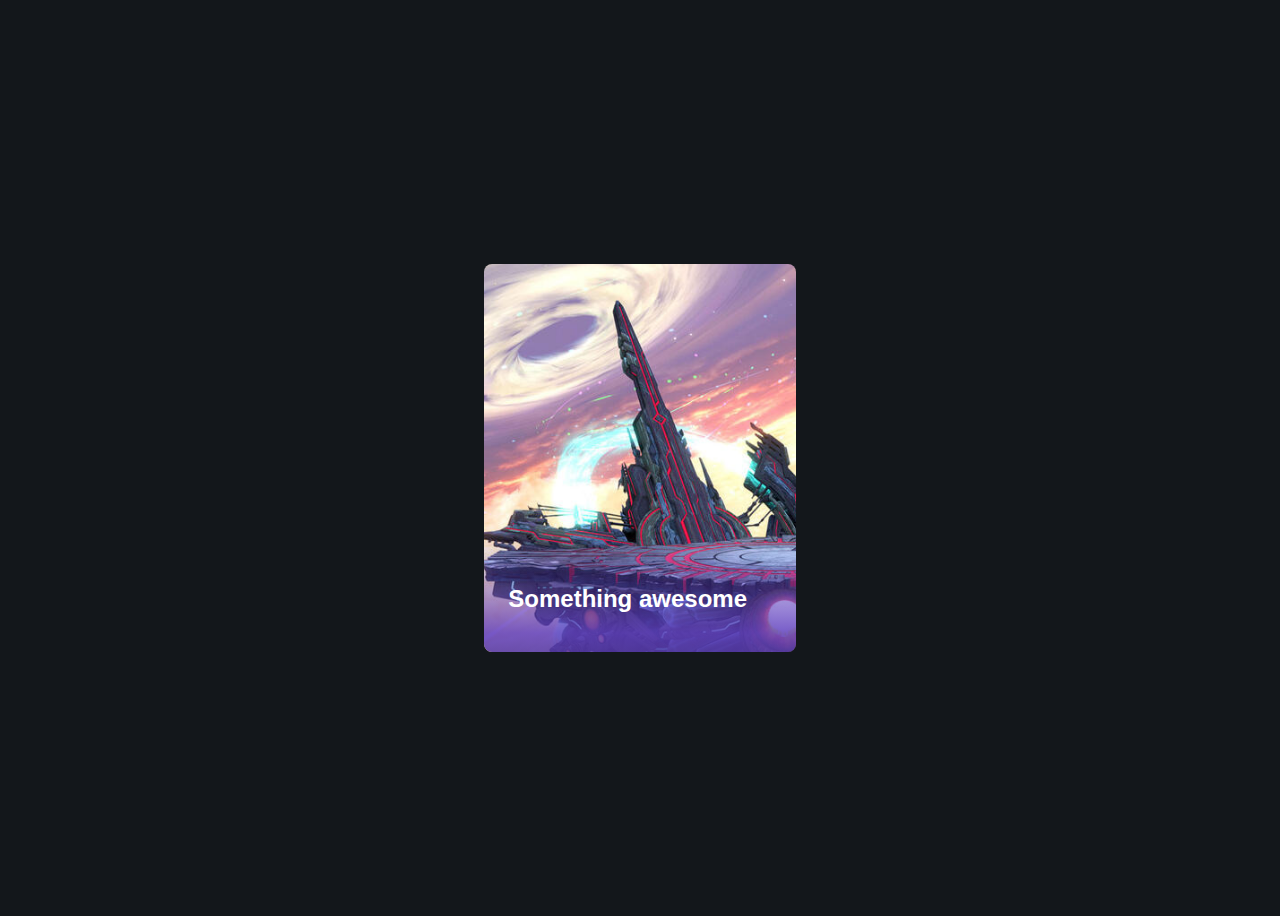
<file: card/index.html>
<!DOCTYPE html>
<html lang="en">

<head>
    <meta charset="UTF-8">
    <meta http-equiv="X-UA-Compatible" content="IE=edge">
    <meta name="viewport" content="width=device-width, initial-scale=1.0">
    <title>Card Example</title>
    <link rel="stylesheet" href="style.css">
    <link rel="stylesheet" href="animation.css">
    <script type="text/javascript">
    (function() {
        var isIE = /*cc_on!@*/false || !!document.documentMode;
        var isEdge = !isIE && !window.StyleMedia;
        if (isIE && !isEdge) 
            document.write('<link rel="stylesheet" href="ie-mod.css"/>');
    })();
    </script>
</head>

<body>
    <div class="card">
        <div class="card-content">
            <h2 class="card-title">Something awesome</h2>
            <p class="card-body">
                Lorem ipsum dolor sit amet consectetur adipisicing elit. Aliquam, similique numquam maxime, tempore cum
                corrupti perferendis fugit repudiandae, cupiditate eveniet dolorem placeat tenetur omnis! Perferendis
                iure nobis magnam tenetur vel?
            </p>
            <a href="#" class="button">Learn More</a>
        </div>
    </div>
</body>

</html>
</file>
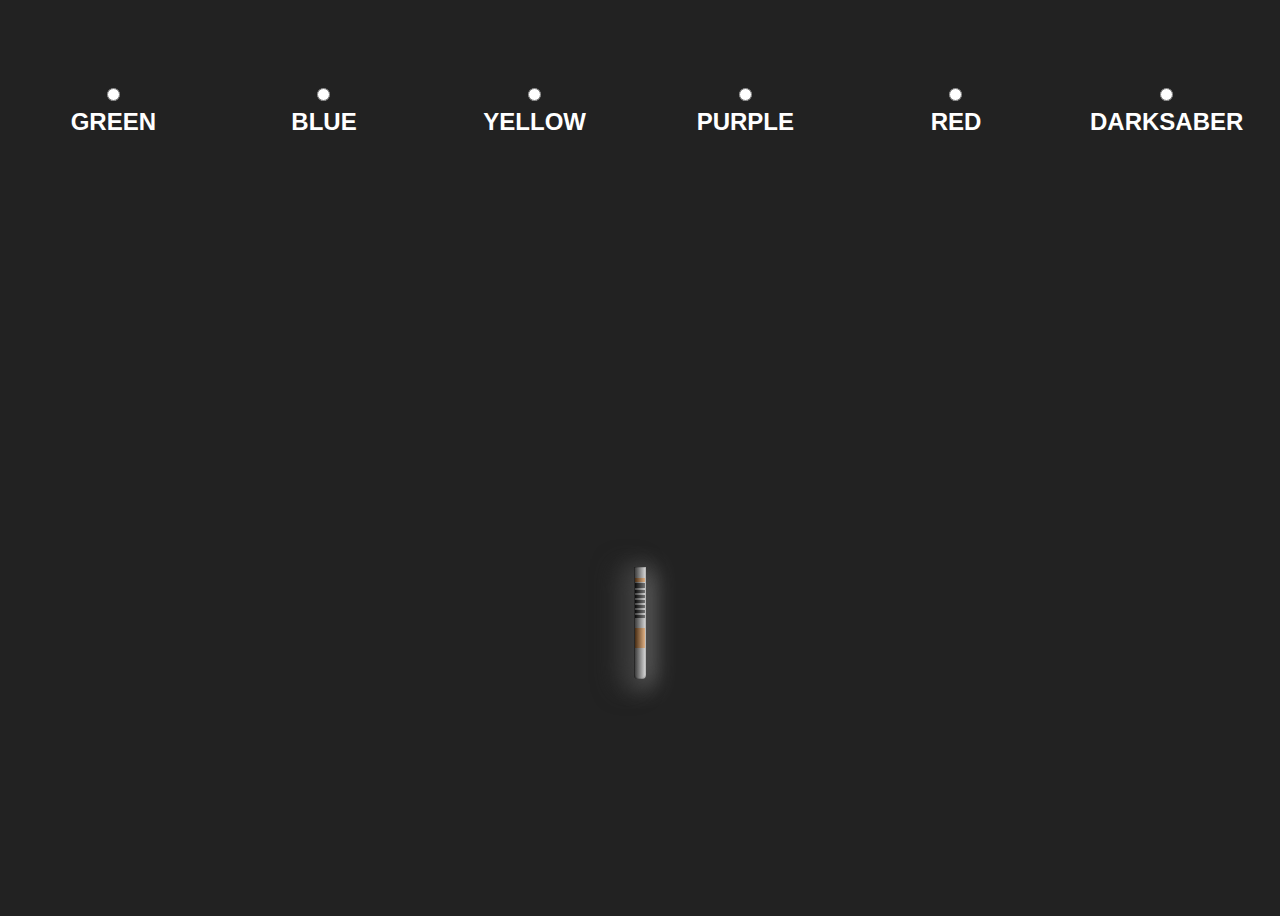
<file: lightsaber/index.html>
<!DOCTYPE html>
<html lang="en">
<head>
    <meta charset="UTF-8">
    <meta http-equiv="X-UA-Compatible" content="IE=edge">
    <meta name="viewport" content="width=device-width, initial-scale=1.0">
    <title>CSS Only Lightsaber</title>
    <link rel="stylesheet" href="style.css">
    <link rel="stylesheet" href="animation.css">
</head>
<body>
    <label for="green">Green</label>
    <input type="radio" name="color" id="green">
    <label for="blue">Blue</label>
    <input type="radio" name="color" id="blue">
    <label for="yellow">Yellow</label>
    <input type="radio" name="color" id="yellow">
    <label for="purple">Purple</label>
    <input type="radio" name="color" id="purple">
    <label for="red">Red</label>
    <input type="radio" name="color" id="red">
    <label for="dark">Darksaber</label>
    <input type="radio" name="color" id="dark">

    <div class="lightsaber">
        <input type="checkbox" id="on-off">
        <div class="blade"></div>
        <label class="hilt" for="on-off"></label>
    </div>
</body>
</html>
</file>
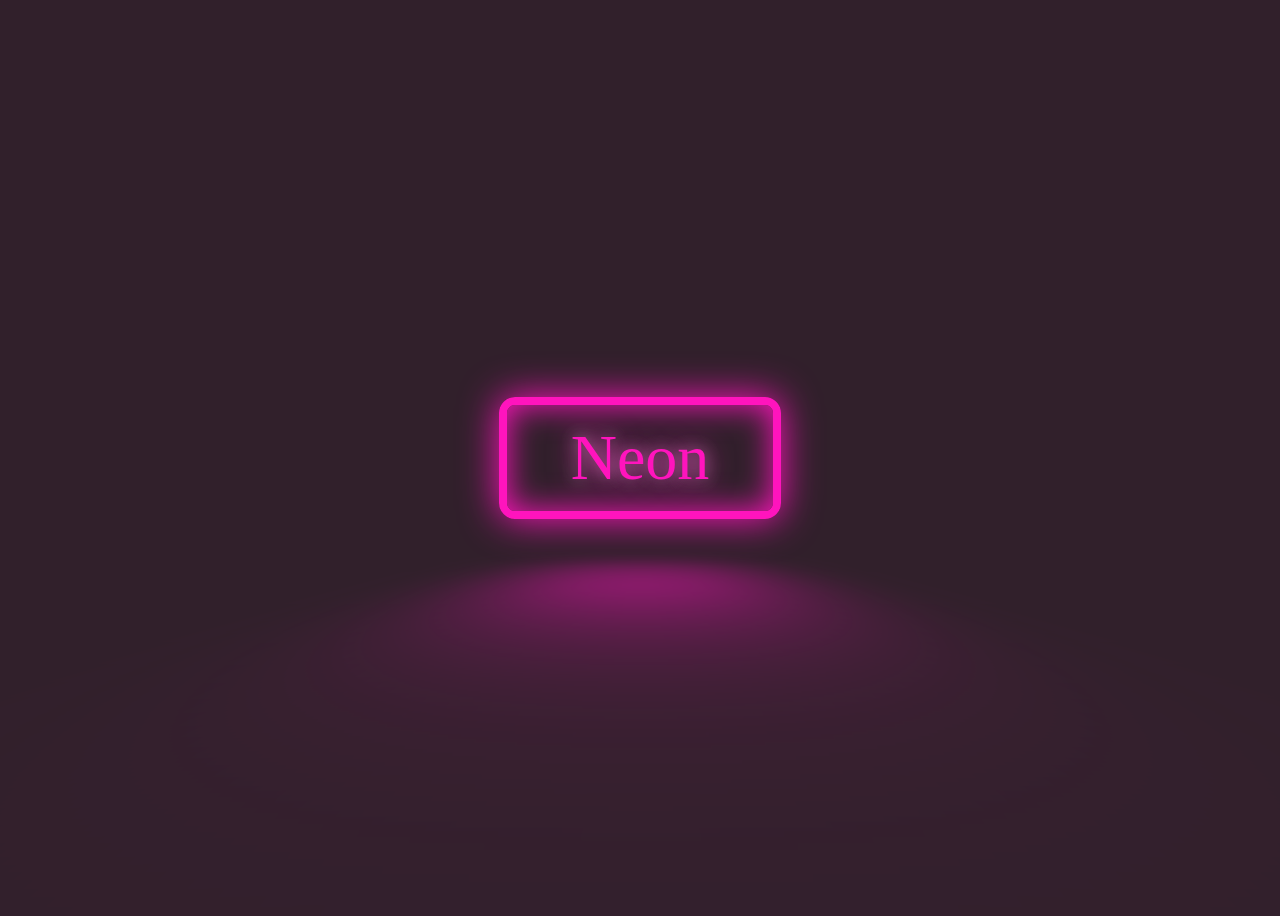
<file: neon/index.html>
<!DOCTYPE html>
<html lang="en">
<head>
    <meta charset="UTF-8">
    <meta http-equiv="X-UA-Compatible" content="IE=edge">
    <meta name="viewport" content="width=device-width, initial-scale=1.0">
    <title>Neon effect</title>
    <link rel="stylesheet" href="style.css">
    <link rel="stylesheet" href="animation.css">
    <script>
        (function() {
            var isIE = /*@cc_on!@*/false || !!document.documentMode;
            var isEdge = !isIE && !!window.StyleMedia;
            if (isIE && !isEdge)
                document.write('<link rel="stylesheet" href="ie-mod.css">');
        })();
    </script>
</head>
<body>
    <a href="#" class="neon-btn">Neon</a>
</body>
</html>
</file>
<file: card/style.css>
:root {
    --clr-neutral-900: hsl(207, 19%, 9%);
    --clr-neutral-100: hsl(0, 0%, 100%);
    --clr-accent-400: hsl(142, 90%, 61%);
}

*,
*::before,
*::after {
    box-sizing: border-box;
}

body {
    display: grid;
    min-height: 100vh;
    place-items: center;
    line-height: 1.6;
    background: var(--clr-neutral-900);
    font-family: sans-serif;
}

.card {
    color: var(--clr-neutral-100);
    background-image: url("../img/card-bg.jpg");
    background-size: cover;
    padding: 10rem, 0, 0;
    max-width: 35ch;
    border-radius: 0.5rem;
    overflow: hidden;
}
.card:hover,
.card:focus-within {
    transform: scale(1.05);
    box-shadow: hsl(0 0% 100% / 0.5) 0px 8px 24px;
}

.card-content {
    --padding: 1.5rem;
    padding: var(--padding);
    background: linear-gradient(
        hsl(0 0% 0% / 0),
        hsl(255 50% 50% / 0.85) 25%,
        hsl(0 0% 0% / 1) 75%
    );
}

.card-title {
    position: relative;
}

.card-title::after {
    content: "";
    position: absolute;
    height: 4px;
    left: calc(var(--padding) * -1);
    bottom: -3px;
    width: 100%;
    background: var(--clr-accent-400);
}

.card-body {
    color: rgb(255 255 255 / 0.85)
}

.button {
    cursor: pointer;
    display: inline-block;
    text-decoration: none;
    color: var(--clr-neutral-900);
    background-color: var(--clr-accent-400);
    border-radius: 0.25em;
    padding: 0.5em 1.25em;
}
.button:hover,
.button:focus {
    background-color: var(--clr-neutral-100);
}
</file>
<file: card/animation.css>
@media(hover) {
    .card {
        transition: transform 500ms ease;
    }

    .card-title::after {
        transform: scaleX(0);
        transform-origin: left;
        transition: transform 250ms ease;
    }
    .card:is(:hover, :focus-within) .card-title::after {
        transform: scaleX(1)
    }

    .card-content {
        transform: translateY(70%);
        transition: transform 400ms ease;
    }
    .card:is(:hover, :focus-within) .card-content {
        transform: translateY(0);
        transition-delay: 250ms;
    }

    .card-content > *:not(.card-title) {
        opacity: 0;
        transition: opacity 500ms linear;
    }
    .card:is(:hover, :focus-within) .card-content > *:not(.card-title) {
        opacity: 1;
        transition-delay: 250ms;
    }
}

@media(prefers-reduced-motion: reduce) {
    *,
    *::after,
    *::before {
        animation-duration: 0.01ms !important;
        animation-iteration-count: 1 !important;
        transition-duration: 0.01ms !important;
        transition-duration: 0ms !important;
        scroll-behavior: auto !important;
    }
}
</file>
<file: card/ie-mod.css>
body {
    background: hsl(207, 19%, 9%);
}

.card {
    color: hsl(0, 0%, 100%);
    margin: auto;
    margin-top: 5em;
    max-width: 40ch;
}
.card:hover {
    transform: scale(1.05);
    box-shadow: hsla(0, 0%,100%, 0.5) 0px 8px 24px;
}

.card-content {
    padding: 1.5rem;
    background: linear-gradient(
        hsla(0, 0%, 0%, 0),
        hsla(255, 50%, 50%, 0.85) 25%,
        hsla(0, 0%, 0%, 1) 75%
    );
}

.card-title::after {
    left: calc(1.5rem * -1);
    background: hsl(142, 90%, 16%);
}

.card-body {
    color: rbga(255, 255, 255 0.85);
}

.button {
    color: hsl(207, 19%, 9%);
    background-color: hsl(142, 90%, 16%);
}
.button:hover,
.button:focus { 
    background-color: hsl(0, 0%, 100%);
}

/* animations */
.card {
    transition: transform 500ms ease;
}

.card-title::after {
    transform: scaleX(0);
    transform-origin: left;
    transition: transform 250ms ease;
}

.card:hover .card-title::after {
    transform: scaleX(1);
}

.card-content {
    transform: translateY(70%);
    transition: transform 400ms ease;
}

.card:hover .card-content {
    transform: translationY(0);
    transition-delay: 250ms;
}
</file>
<file: lightsaber/style.css>
:root {
    --hue: 120;
    --lightness: 50%;
}

*, 
*::before, 
*::after {
    box-sizing: border-box;
}

body {
    background: #222;
    display: grid;
    grid-template-columns: repeat(6, 1fr);
    grid-template-rows: 100px 50px 1fr;
    min-height: 100vh;
    place-items: center;
    font-family: "Source Sans Pro", sans-serif;
    text-transform: uppercase;
    font-size: 1.5rem;
}

[name="color"] {
    grid-row: 1/2;
    align-self: end;
    margin: 0.5em;
}

label:not(.hilt) {
    color: white;
    font-weight: bold;
    align-self: start;
}

/* Lightsaber styling */
.lightsaber {
    margin-top: 20vh;
    grid-column: 1 / -1;
    position: relative;
}

#on-off {
    position: absolute;
    width: 0;
    height: 0;
    display:none;
}

.hilt {
    --gold: hsl(29, 75%, 50%);
    display: block;
    width: 0.8rem;
    height: 7rem;
    
    border: 1px solid #808080;
    border-radius: 0 0 4px 4px;
    background: linear-gradient(
        silver 0 10px,
        var(--gold) 0 14px,
        silver 0 15px,
        black 0 20px,
        silver 0 22px,
        black 0 25px,
        silver 0 27px,
        black 0 30px,
        silver 0 32px,
        black 0 35px,
        silver 0 37px,
        black 0 40px,
        silver 0 42px,
        black 0 45px,
        silver 0 47px,
        black 0 50px,
        silver 0 60px,
        var(--gold) 60px 80px,
        silver 0 100%
    );
}
.hilt::before {
    content: '';
    position: absolute;
    top: 0;
    right: 0;
    left: 0;
    bottom: 0;
    width: 100%;
    height: 100%;
    background: linear-gradient(
        to right,
        rgba(0, 0, 0, 0.75),
        rgba(255, 255, 255, 0.5)
    );
    box-shadow: 
        -0.5em 0.2em 1em 0.2em #333,
        0.1em 0.2em 1em 0.1em #888
    ;
    border-radius: inherit;
}
.hilt::after {
    content: '';
    position: absolute;
    top: 0;
    left: 0;
    width: 100%;
    height: 35%;
    background: linear-gradient(
        hsla(var(--hue), 100%, var(--lightness), 0.7),
        hsla(var(-hue), 100%, 90%, 0.5)
    );
    box-shadow: 
        -0.3em 0 1em 0.2em hsla(var(--hue), 100%, var(--lightness), 0.5),
        0.1em 0 1em 0.1em hsla(var(--hue), 100%, 98%, 0.3)
    ;
    opacity:0;
}

.blade {
    position: absolute;
    background:white;
    height: 350%;
    width: 100%;
    bottom: 100%;
    border-radius: 100vh 100vh 0 0;

    box-shadow:
        inset 0 0 4px hsla(var(--hue), 100%, var(--lightness), .8),
        0 0 1em hsla(var(--hue), 100%, var(--lightness), .8),
        0 0 1.5em hsla(var(--hue), 100%, var(--lightness), .7),
        0 0 2em hsla(var(--hue), 100%, var(--lightness), .5),
        0 0 3em hsla(var(--hue), 100%, var(--lightness), .3),
        0 0 5em hsla(var(--hue), 100%, var(--lightness), .2)
    ;
}
.blade::before {
    content: '';
    position: absolute;
    top: 0;
    bottom: 0;
    left: 0;
    right: 0;
    background: white;
    border-radius: inherit;
    z-index: 10;
}
.blade::after {
    content: '';
    position: absolute;
    top: 0;
    bottom: 0;
    left: 0;
    right: 0;
    background: hsl(var(--hue), 100%, var(--lightness));
    border-radius: inherit;
    filter:blur(0.25);
    opacity: 1;
}

/* Lightsaber color selections */
#green:checked ~ .lightsaber {
    --hue: 120;
}
#blue:checked ~ .lightsaber {
    --hue: 210;
}
#yellow:checked ~ .lightsaber {
    --hue: 60;
}
#purple:checked ~ .lightsaber {
    --hue: 290;
}
#red:checked ~ .lightsaber {
    --hue: 0;
}
#dark:checked ~ .lightsaber {
    --lightness: 100%;
}
#dark:checked ~ .lightsaber  > .blade {
    border-radius: 85% 0 0 5px;
    width: 120%;
    right: 0;
}
#dark:checked ~ .lightsaber > .blade::before {
    background: black;
    opacity: 0.75;
    box-shadow: inset 0 0 0.1em 0.1em white;
}
</file>
<file: lightsaber/animation.css>
.blade {
    transition: transform 250ms ease-out;
    transform-origin: bottom;
}

.blade::after, #on-off:not(:checked) ~ .hilt::after {
    animation: pulse linear 2s infinite;
}

@keyframes pulse {
    50% {opacity: 0.5;}
}

#on-off:not(:checked) ~ .blade {
    transform: scaleY(0);
}

#on-off:checked ~ .blade {
    transform: scaleY(1);
}
#on-off:checked ~ .hilt::after {
    opacity: 0.6;
}
</file>
<file: neon/style.css>
:root {
    --clr-neon: hsl(317, 100%, 54%);
    --clr-bg: hsl(323, 21%, 16%);
}

*,
*::before,
*::after {
    box-sizing: border-box;
}

body {
    min-height: 100vh;
    display: grid;
    place-items: center;
    background: var(--clr-bg);
    color: var(--clr-neon);
    font-family: "Comic Sans MS", "Comic Sans", cursive;
}

.neon-btn {
    font-size: 4rem;
    color: var(--clr-neon);

    display: inline-block;
    cursor: pointer;

    padding: 0.25em 1em;
    border: var(--clr-neon) 0.125em solid;
    border-radius: 0.25em;

    text-decoration: none;
    text-shadow: 
        0 0 0.45em var(--clr-neon), 0 0 0.25em hsla(0 0% 100% / 0.45)
    ;
    box-shadow: 
        inset 0 0 0.5em 0 var(--clr-neon), 0 0 0.6em 0 var(--clr-neon)
    ;

    position: relative;
}

.neon-btn::before {
    pointer-events: none;
    content: '';
    position: absolute;
    top: 120%;
    left: 0;
    width: 100%;
    height: 100%;

    background: var(--clr-neon);

    transform: perspective(1em) rotateX(40deg) scale(1, 0.45);
    filter: blur(1em);
    opacity: 0.7;
}

.neon-btn::after {
    content: '';
    position: absolute;
    top: 0;
    bottom: 0;
    left: 0;
    right: 0;
    z-index: -1;
    
    background-color: var(--clr-neon);
    box-shadow: 0 0 2em 0.5em var(--clr-neon);
    opacity: 0;
}

.neon-btn:hover,
.neon-btn:focus {
    color: var(--clr-bg);
    text-shadow: none;
}

.neon-btn:is(:hover,:focus)::before,
.neon-btn:is(:hover,:focus)::after {
    opacity: 1;
}
</file>
<file: neon/animation.css>
.neon-btn::before {
    transition: opacity 100ms linear;
}
.neon-btn::after {
    transition: opacity 100ms linear;
}
</file>
